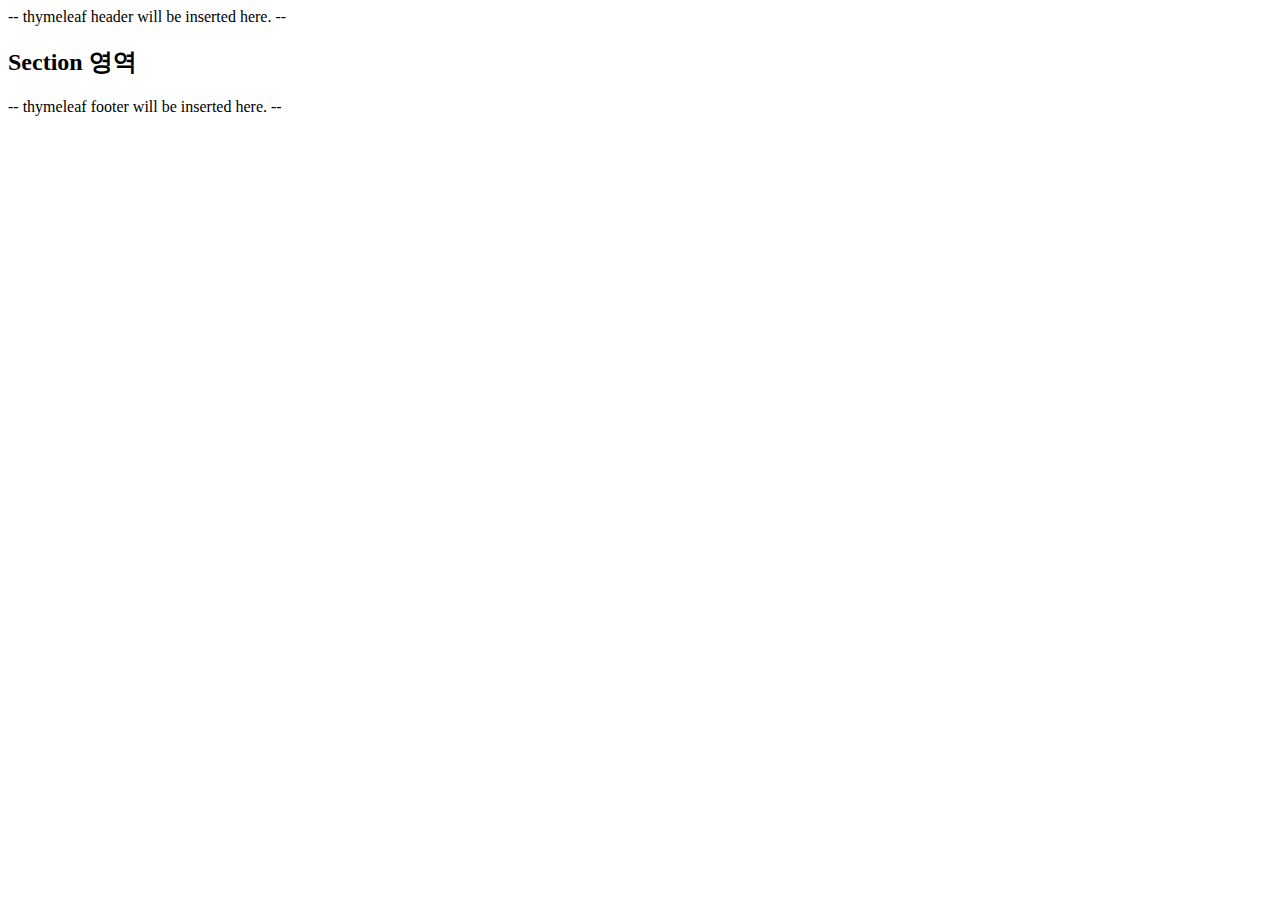
<file: src/main/resources/templates/index.html>
<!DOCTYPE html>
<html lang="en" xmlns:th="http://www.thymeleaf.org">
<head>
    <meta charset="UTF-8">
    <title>Happy New Year!! 유석인사이드입니다.</title>
</head>
<body>
<header th:replace="../templates/fragments/common :: header">-- thymeleaf header will be inserted here. --</header>
<section>
    <h2>Section 영역</h2>
</section>
<footer th:replace="fragments/common :: footer">-- thymeleaf footer will be inserted here. --</footer>
</body>
</html>
</file>
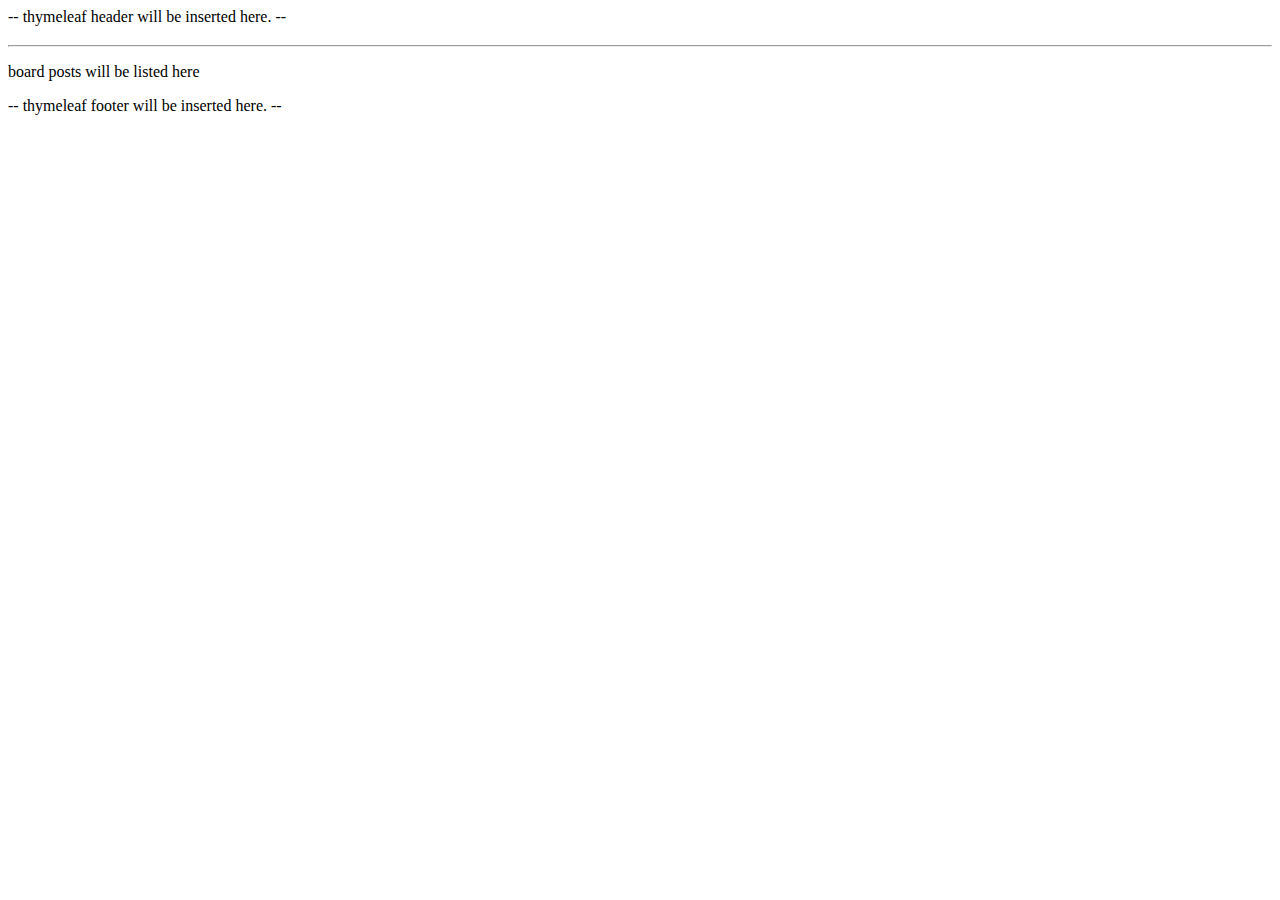
<file: src/main/resources/templates/notice.html>
<!DOCTYPE HTML>
<html xmlns:th="http://www.thymeleaf.org">
<head>
    <title>Hello</title>
    <meta http-equiv="Content-Type" content="text/html; charset=UTF-8"/>
</head>
<body>
<header th:replace="fragments/common :: header">-- thymeleaf header will be inserted here. --</header>
<section>
    <div id="board_header">
        <h3>
            <a href="/notice">
                <p th:text="${data}" ></p>
            </a>
        </h3>
        <hr>
    </div>
    <div id="bd_list">
        <p>board posts will be listed here</p>
    </div>
</section>
<footer th:replace="fragments/common :: footer">-- thymeleaf footer will be inserted here. --</footer>
</body>
</html>
</file>
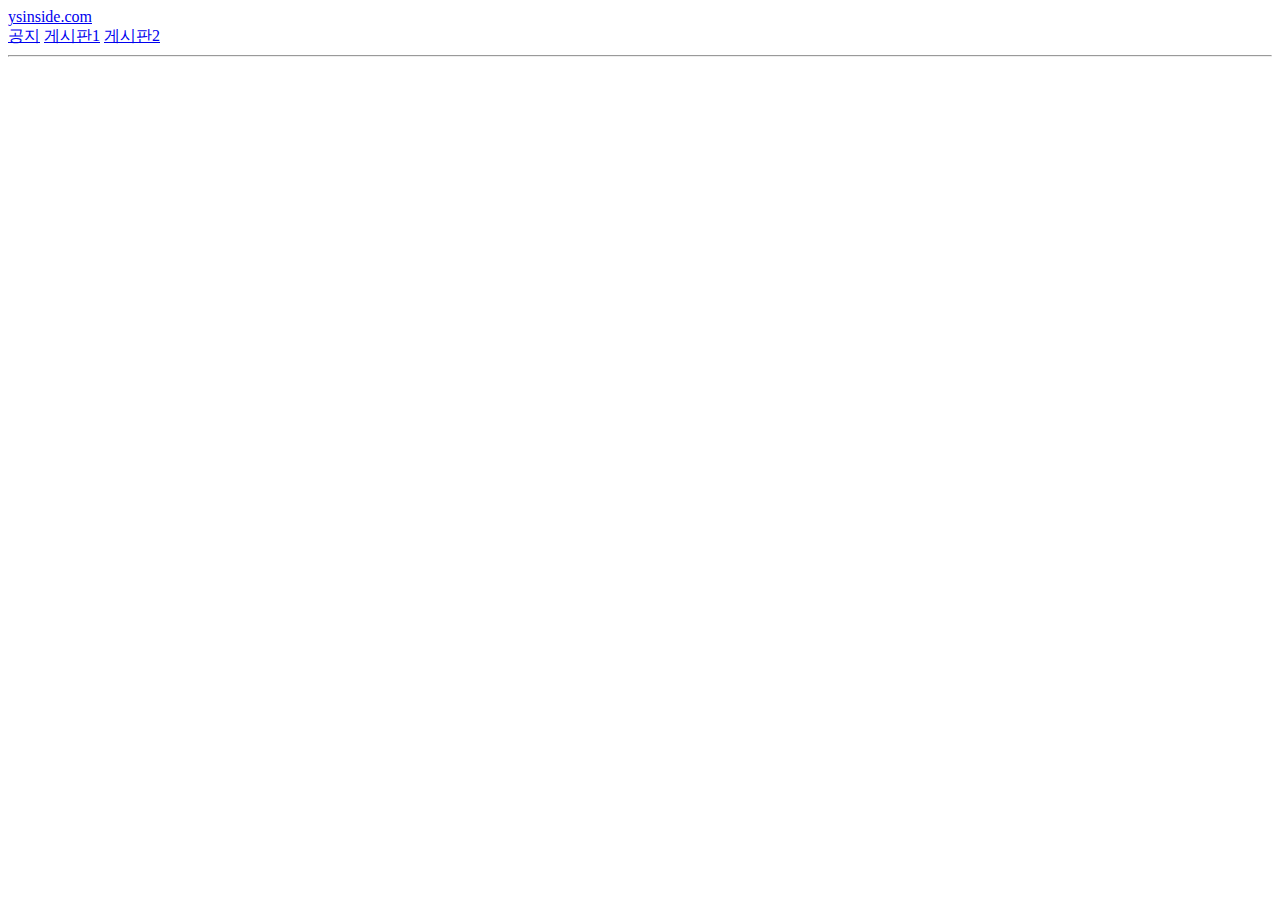
<file: src/main/resources/templates/fragments/common.html>
<!DOCTYPE html>
<html lang="en" xmlns:th="http://www.thymeleaf.org">
<head th:fragment="html-head">
  <meta charset="UTF-8">
  <title>Happy New Year!! 유석인사이드입니다.</title>
</head>
<body>
<header th:fragment="header">
  <link rel="stylesheet" th:href="@{/css/fragment-header.css}" >

  <div class="home">
    <a href="/">ysinside.com</a>
  </div>

  <div class="nav">
    <a href="/notice">공지</a>
    <a href="/board1">게시판1</a>
    <a href="/board2">게시판2</a>
  </div>

  <hr>
</header>

<footer th:fragment="footer">

</footer>
</body>
</file>
